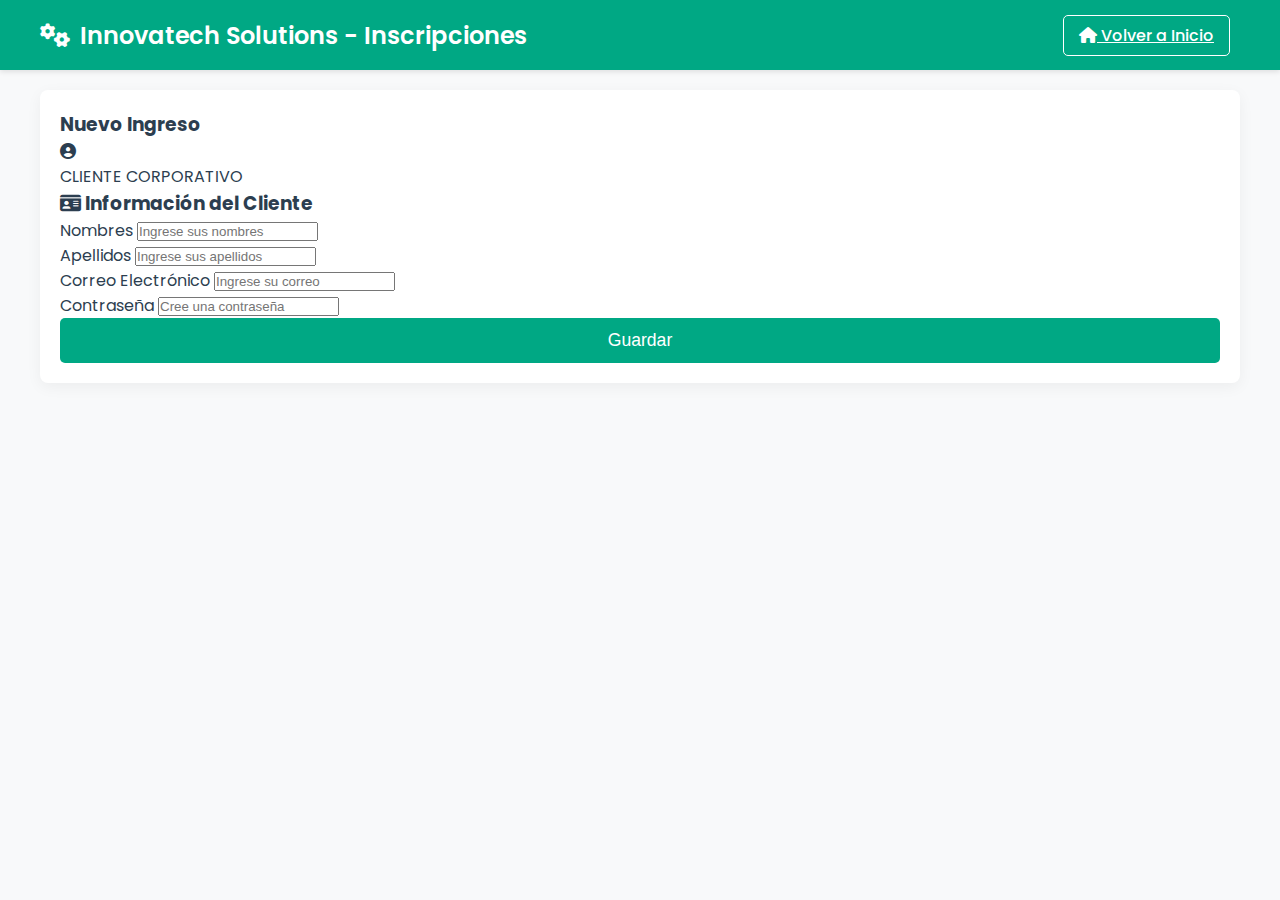
<file: inscripcion.html>
<!DOCTYPE html>
<html lang="es">
<head>
    <meta charset="UTF-8">
    <meta name="viewport" content="width=device-width, initial-scale=1.0">
    <title>Inscripción - Innovatech Solutions</title>
    <link rel="stylesheet" href="style.css">
    <link rel="stylesheet" href="https://cdnjs.cloudflare.com/ajax/libs/font-awesome/6.5.2/css/all.min.css">
</head>
<body>
    <header class="main-header">
        <div class="logo">
            <i class="fa-solid fa-gears"></i>
            <span>Innovatech Solutions - Inscripciones</span>
        </div>
        <div class="header-actions">
            <a href="index.html" class="btn-login"><i class="fa-solid fa-home"></i> Volver a Inicio</a>
        </div>
    </header>

    <main class="container">
        <div class="registration-form-container">
            <div class="form-sidebar">
                <h3>Nuevo Ingreso</h3>
                <div class="user-avatar"><i class="fa-solid fa-user-circle"></i></div>
                <p>CLIENTE CORPORATIVO</p>
            </div>
            <div class="main-form">
                <h3><i class="fa-solid fa-id-card"></i> Información del Cliente</h3>
                <form id="registration-form">
                    <div class="form-row">
                        <div class="form-group half-width">
                            <label for="nombres">Nombres</label>
                            <input type="text" id="nombres" name="nombres" placeholder="Ingrese sus nombres" required>
                        </div>
                        <div class="form-group half-width">
                            <label for="apellidos">Apellidos</label>
                            <input type="text" id="apellidos" name="apellidos" placeholder="Ingrese sus apellidos" required>
                        </div>
                    </div>
                    <div class="form-row">
                        <div class="form-group half-width">
                            <label for="email">Correo Electrónico</label>
                            <input type="email" id="email" name="email" placeholder="Ingrese su correo" required>
                        </div>
                        <div class="form-group half-width">
                            <label for="password">Contraseña</label>
                            <input type="password" id="password" name="password" placeholder="Cree una contraseña" required>
                        </div>
                    </div>
                    <div class="form-actions">
                        <button type="submit" class="btn-primary">Guardar</button>
                    </div>
                </form>
            </div>
        </div>
    </main>

    <script>
        document.getElementById('registration-form').addEventListener('submit', function(event) {
            event.preventDefault(); // Evita que la página se recargue

            const formData = new FormData(this);
            const user = Object.fromEntries(formData.entries());

            // Guardamos el objeto de usuario en localStorage como un string JSON
            localStorage.setItem('user', JSON.stringify(user));

            alert('¡Registro exitoso! Ahora puedes iniciar sesión con tu correo y contraseña.');
            window.location.href = 'index.html'; // Redirige al inicio para que haga login
        });
    </script>
</body>
</html>
</file>
<file: style.css>
/* ======== CONFIGURACIÓN GLOBAL Y VARIABLES ======== */
@import url('https://fonts.googleapis.com/css2?family=Poppins:wght@300;400;500;600;700&display=swap');

:root {
    --primary-color: #00A884; /* Verde principal */
    --secondary-color: #007bff; /* Azul para algunos elementos */
    --dark-color: #2c3e50; /* Color oscuro para texto y fondos */
    --light-color: #ecf0f1; /* Color claro para fondos */
    --white-color: #ffffff;
    --grey-color: #bdc3c7;
    --danger-color: #e74c3c;
    --success-color: #2ecc71;
    --font-family: 'Poppins', sans-serif;
    --header-height: 70px;
    --sidebar-width: 260px;
}

* {
    margin: 0;
    padding: 0;
    box-sizing: border-box;
}

body {
    font-family: var(--font-family);
    background-color: #f8f9fa;
    color: var(--dark-color);
}

.container {
    max-width: 1200px;
    margin: 20px auto;
    padding: 20px;
    background-color: var(--white-color);
    border-radius: 8px;
    box-shadow: 0 4px 15px rgba(0,0,0,0.05);
}

/* ======== HEADER PRINCIPAL ======== */
.main-header {
    height: var(--header-height);
    background-color: var(--primary-color);
    color: var(--white-color);
    display: flex;
    justify-content: space-between;
    align-items: center;
    padding: 0 40px;
    box-shadow: 0 2px 5px rgba(0,0,0,0.1);
}
.main-header .logo { font-size: 1.5rem; font-weight: 600; display: flex; align-items: center; }
.main-header .logo i { margin-right: 10px; }
.main-nav a { color: var(--white-color); margin: 0 15px; font-weight: 500; padding-bottom: 5px; text-decoration: none; border-bottom: 2px solid transparent; transition: border-color 0.3s; }
.main-nav a i { margin-right: 5px; }
.main-nav a:hover, .main-nav a.active { border-color: var(--white-color); }
.header-actions .btn-login { background: none; border: 1px solid var(--white-color); color: var(--white-color); padding: 8px 15px; border-radius: 5px; cursor: pointer; font-weight: 500; margin-right: 10px; transition: background-color 0.3s; }
.header-actions .btn-login:hover { background-color: rgba(255,255,255,0.2); }
.header-actions .btn-cta { background-color: var(--white-color); color: var(--primary-color); padding: 9px 20px; border-radius: 5px; font-weight: 600; text-decoration: none; transition: transform 0.3s; }
.header-actions .btn-cta:hover { transform: scale(1.05); }

/* ======== MODAL DE LOGIN ======== */
.login-modal-overlay { position: fixed; top: 0; left: 0; width: 100%; height: 100%; background-color: rgba(0,0,0,0.6); display: none; justify-content: center; align-items: center; z-index: 1000; }
.login-modal-content { background: var(--white-color); padding: 40px; border-radius: 10px; width: 400px; text-align: center; position: relative; box-shadow: 0 5px 20px rgba(0,0,0,0.3); }
.close-modal { position: absolute; top: 10px; right: 15px; font-size: 2rem; color: var(--grey-color); cursor: pointer; }
.modal-logo { margin-bottom: 20px; }
.modal-logo i { font-size: 3rem; color: var(--primary-color); }
.login-modal-content h2 { margin-bottom: 25px; }
.input-group { position: relative; margin-bottom: 20px; }
.input-group i { position: absolute; left: 15px; top: 50%; transform: translateY(-50%); color: var(--grey-color); }
.input-group input { width: 100%; padding: 12px 12px 12px 45px; border: 1px solid var(--grey-color); border-radius: 5px; font-size: 1rem; }
.btn-primary { width: 100%; padding: 12px; background: var(--primary-color); color: var(--white-color); border: none; border-radius: 5px; font-size: 1.1rem; cursor: pointer; transition: background-color 0.3s; }
.btn-primary:hover { background-color: #008a6b; }
.forgot-password { display: block; margin-top: 15px; font-size: 0.9rem; }
.modal-register-link { margin-top: 25px; padding-top: 20px; border-top: 1px solid var(--light-color); }
.btn-secondary { display: inline-block; margin-top: 10px; padding: 10px 20px; background: var(--secondary-color); color: var(--white-color); border-radius: 5px; text-decoration: none; font-weight: 500; }

/* ======== PÁGINAS DE CONTENIDO (Noticias, etc.) ======== */
.page-title { display: flex; align-items: center; color: var(--primary-color); font-size: 1.8rem; margin-bottom: 10px; }
.page-title i { margin-right: 15px; }

/* ======== DASHBOARD ======== */
.dashboard-body { display: flex; background-color: #f4f7f6; }
.dashboard-sidebar { width: var(--sidebar-width); background-color: var(--dark-color); color: var(--white-color); height: 100vh; position: fixed; display: flex; flex-direction: column; }
.sidebar-user { padding: 20px; text-align: center; border-bottom: 1px solid rgba(255,255,255,0.1); }
.sidebar-user img { width: 80px; height: 80px; border-radius: 50%; object-fit: cover; border: 3px solid var(--primary-color); }
.sidebar-user h4 { margin-top: 10px; }
.sidebar-user span { font-size: 0.9rem; color: var(--success-color); }
.sidebar-user span i { font-size: 0.6rem; margin-right: 5px; }
.sidebar-nav { flex-grow: 1; margin-top: 20px; }
.sidebar-nav a { display: block; color: var(--light-color); padding: 15px 25px; font-weight: 500; text-decoration: none; transition: background-color 0.3s, padding-left 0.3s; }
.sidebar-nav a i { width: 30px; }
.sidebar-nav a:hover, .sidebar-nav a.active { background-color: rgba(0,0,0,0.3); padding-left: 30px; border-left: 3px solid var(--primary-color); }
.sidebar-nav a:last-child { border-top: 1px solid rgba(255,255,255,0.1); }
.dashboard-main-content { margin-left: var(--sidebar-width); width: calc(100% - var(--sidebar-width)); padding: 30px; }
.dashboard-container h1, .dashboard-container p { margin-bottom: 20px; }
</file>
